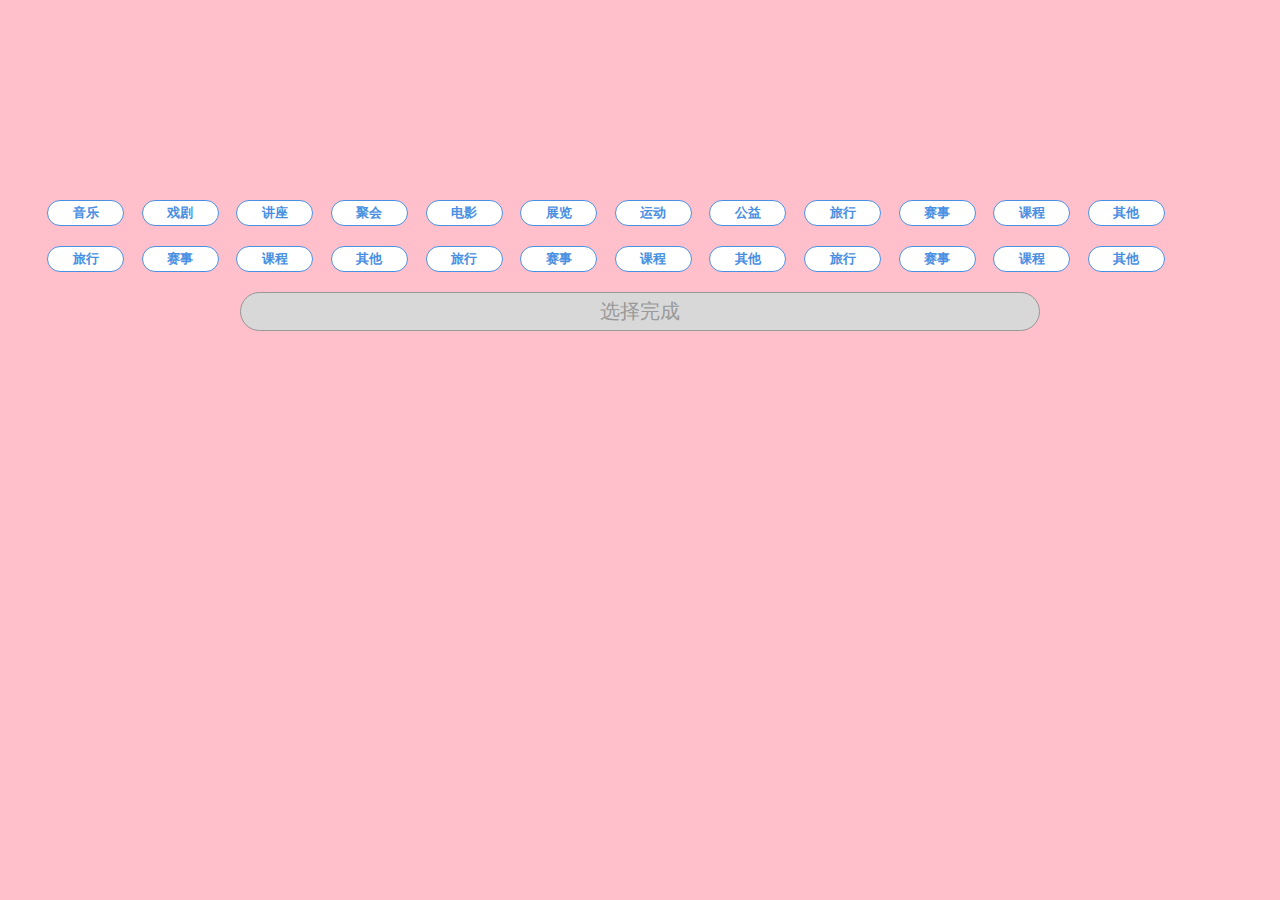
<file: demo/index.html>
<!DOCTYPE html>
<html lang="en">
<head>
	<meta charset="UTF-8">
	<title>多重选择提交特效</title>
	<link rel="stylesheet" type="text/css" href="public/css/main.css">
	<script type="text/javascript" src="public/js/jquery-1.7.2.min.js"></script>
	<script type="text/javascript" src="public/js/multiple-submission.js"></script>
</head>
<body>
	<div class="container">
		<div class="choose_item_wrap">
			<button class="choose_item">音乐</button>
			<button class="choose_item">戏剧</button>
			<button class="choose_item">讲座</button>
			<button class="choose_item">聚会</button>
			<button class="choose_item">电影</button>
			<button class="choose_item">展览</button>
			<button class="choose_item">运动</button>
			<button class="choose_item">公益</button>
			<button class="choose_item">旅行</button>
			<button class="choose_item">赛事</button>
			<button class="choose_item">课程</button>
			<button class="choose_item">其他</button>
			<button class="choose_item">旅行</button>
			<button class="choose_item">赛事</button>
			<button class="choose_item">课程</button>
			<button class="choose_item">其他</button>
			<button class="choose_item">旅行</button>
			<button class="choose_item">赛事</button>
			<button class="choose_item">课程</button>
			<button class="choose_item">其他</button>
			<button class="choose_item">旅行</button>
			<button class="choose_item">赛事</button>
			<button class="choose_item">课程</button>
			<button class="choose_item">其他</button>
		</div>
		<div class="choose_over_wrap">
			<button class="choose_over">选择完成</button>
		</div>
	</div>
</body>
</html>
</file>
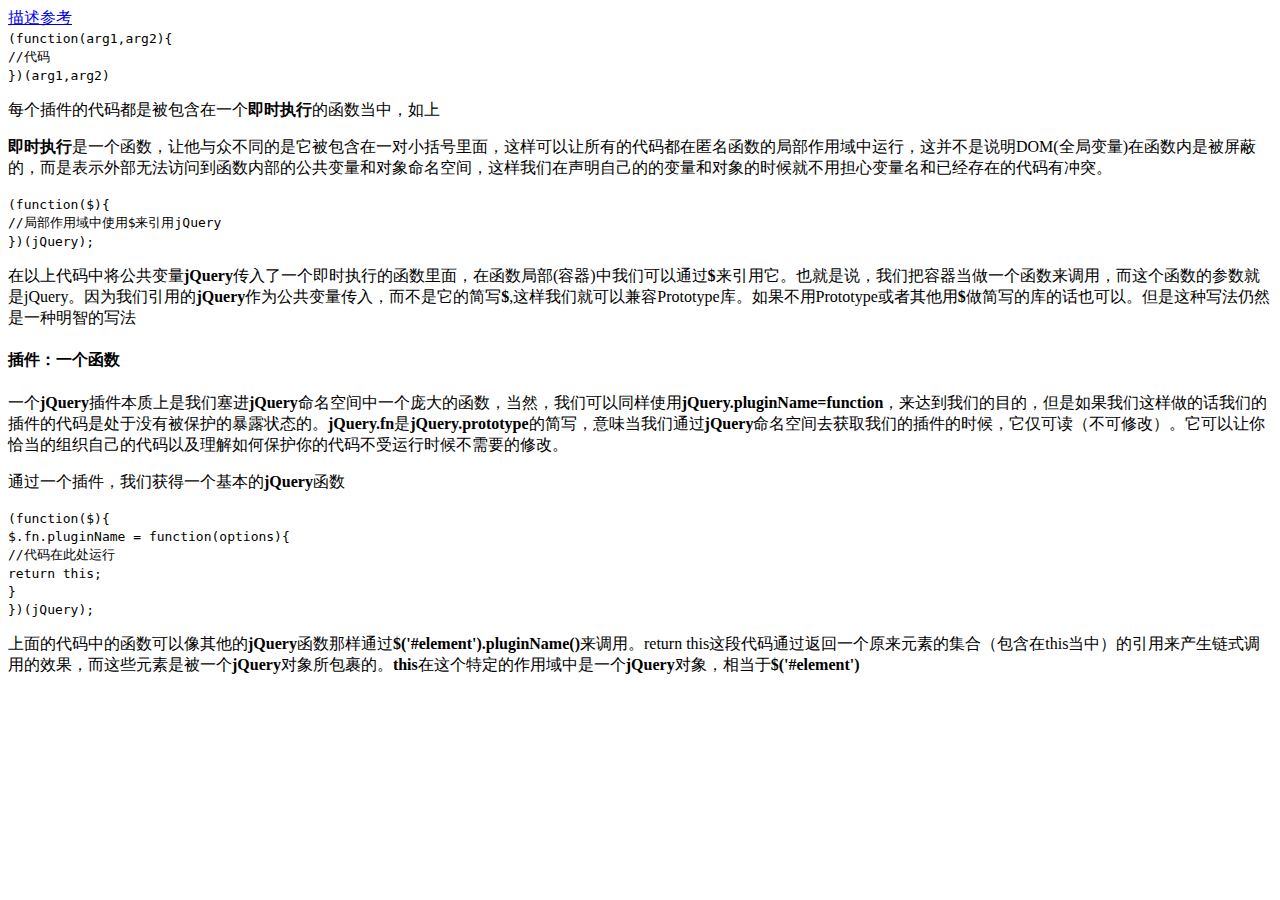
<file: demo/description.html>
<!DOCTYPE html>
<html>
<head>
<meta charset="utf-8">
<meta http-equiv="X-UA-Compatible" content="IE=edge,chrome=1">
<title>插件写法描述</title>
<meta name="description" content="">
<meta name="keywords" content="">
<link href="" rel="stylesheet">
</head>
<body>
	<a href="http://blog.jobbole.com/30550/">描述参考</a><br>
	<code>
		(function(arg1,arg2){
		<br>
			//代码
		<br>
		})(arg1,arg2)
	</code>
    <br>
	<p>每个插件的代码都是被包含在一个<b>即时执行</b>的函数当中，如上</p>
	<p><b>即时执行</b>是一个函数，让他与众不同的是它被包含在一对小括号里面，这样可以让所有的代码都在匿名函数的局部作用域中运行，这并不是说明DOM(全局变量)在函数内是被屏蔽的，而是表示外部无法访问到函数内部的公共变量和对象命名空间，这样我们在声明自己的的变量和对象的时候就不用担心变量名和已经存在的代码有冲突。</p>
	<code>
		(function($){
		<br>
			//局部作用域中使用$来引用jQuery
		<br>
		})(jQuery);
	</code>
	<br>
	<p>在以上代码中将公共变量<b>jQuery</b>传入了一个即时执行的函数里面，在函数局部(容器)中我们可以通过<b>$</b>来引用它。也就是说，我们把容器当做一个函数来调用，而这个函数的参数就是jQuery。因为我们引用的<b>jQuery</b>作为公共变量传入，而不是它的简写<b>$</b>,这样我们就可以兼容Prototype库。如果不用Prototype或者其他用<b>$</b>做简写的库的话也可以。但是这种写法仍然是一种明智的写法</p>
	<h4>插件：一个函数</h4>
	<p>一个<b>jQuery</b>插件本质上是我们塞进<b>jQuery</b>命名空间中一个庞大的函数，当然，我们可以同样使用<b>jQuery.pluginName=function</b>，来达到我们的目的，但是如果我们这样做的话我们的插件的代码是处于没有被保护的暴露状态的。<b>jQuery.fn</b>是<b>jQuery.prototype</b>的简写，意味当我们通过<b>jQuery</b>命名空间去获取我们的插件的时候，它仅可读（不可修改）。它可以让你恰当的组织自己的代码以及理解如何保护你的代码不受运行时候不需要的修改。</p>
	<p>通过一个插件，我们获得一个基本的<b>jQuery</b>函数</p>
	<code>
		(function($){
		<br>
			$.fn.pluginName = function(options){
				<br>
					//代码在此处运行
				<br>
				return this;
				<br>
			}
			<br>
		})(jQuery);
	</code>
	<br>
	<p>上面的代码中的函数可以像其他的<b>jQuery</b>函数那样通过<b>$('#element').pluginName()</b>来调用。return this这段代码通过返回一个原来元素的集合（包含在this当中）的引用来产生链式调用的效果，而这些元素是被一个<b>jQuery</b>对象所包裹的。<b>this</b>在这个特定的作用域中是一个<b>jQuery</b>对象，相当于<b>$('#element')</b></p>
</body>
</html>
</file>
<file: demo/public/css/main.css>
@charset "UTF-8";
html,body {background:#f2f1f1;height:100%; font-family:"Microsoft YaHei","Helvetica","Heiti SC","Droid Sans",sans-serif;font-size:13px;}
ul,li{ margin:0; padding:0; list-style:none;}
a,a:focus,input ,button{outline:none;outline-style:none;}
ol,ul {list-style: none;}
table {border-collapse:collapse;border-spacing:0;}
a img {border: none;}
ins,a:link,a:visited,a:hover,a:active {text-decoration: none;}
textarea{outline:none;resize:none;}
body{background: #fff;width: 100%;margin:0px;}
.clearfix:after { clear: both; content: " "; display: block; height: 0; visibility: hidden;}
* html .clearfix { height: 1%;}
body{background: pink;}
.container{width: 1200px;margin:0 auto;padding-top: 200px;}
.choose_item{
	border: 1px solid #4a90e2;
  	background: #fff;
  	height: 26px;
  	border-radius: 13px;
  	width: 77px;
  	color: #4a90e2;
  	font-weight: bold;
 	margin: 0px 7px 20px 7px; 
}
.choose_item_choose {
  	background: #4a90e2;
  	color: #fff; 
}
.choose_over_wrap{
	text-align: center;
}
.choose_over {
  width: 800px;
  background: #d8d8d8;
  border-radius: 20px;
  border: 1px solid #979797;
  height: 39px;
  font-size: 20px;
  color: #999;
}

.choose_over_on {
  background: #4a90e2;
  color: #fff;
  border: 1px solid #4a90e2;
  width: 800px;
  border-radius: 20px;
  height: 39px;
  font-size: 20px;
}
</file>
